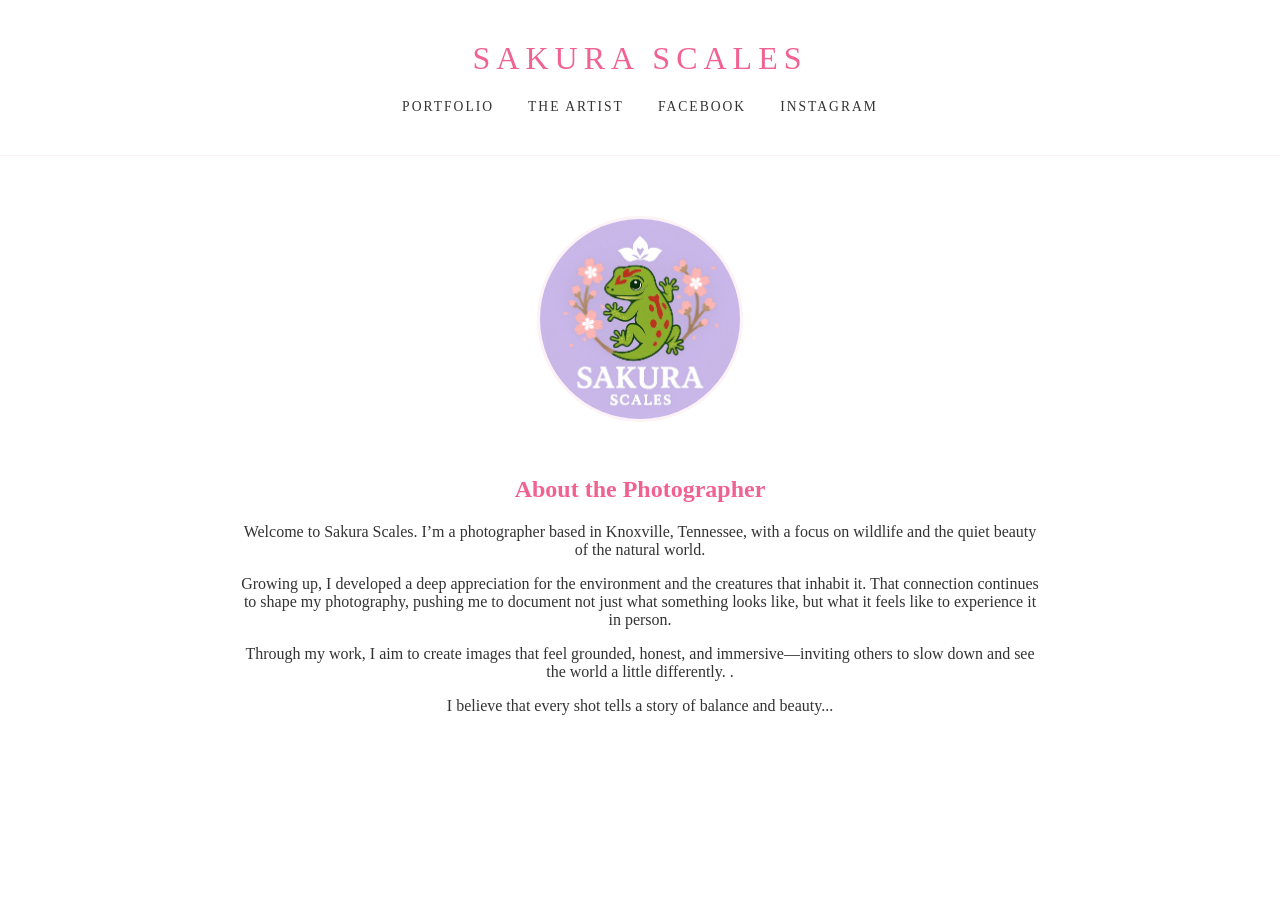
<file: about.html>
<!DOCTYPE html>
<html lang="en">
<head>
    <meta charset="UTF-8">
    <meta name="viewport" content="width=device-width, initial-scale=1.0">
    <title>The Artist | Sakura Scales Photography</title>
    <link rel="stylesheet" href="style.css">
</head>
<body>
    <header>
        <h1>Sakura Scales</h1>
        <nav>
            <a href="index.html">Portfolio</a>
            <a href="about.html">The Artist</a>
            <a href="https://www.facebook.com/hSakura.Scales/" target="_blank">Facebook</a>
            <a href="https://www.instagram.com/_sakura_scales_?fbclid=IwY2xjawRm4xtleHRuA2FlbQIxMABicmlkETFjWU8zajhHa3ViN09hWmtxc3J0YwZhcHBfaWQQMjIyMDM5MTc4ODIwMDg5MgABHvFJ3Q-3hbQ8P2AQXW72x4pvCOQ9_RmxMsYjNu5EJEn63PaPTN5h5IqHvvBT_aem_wrfyo_AvQmLRi_vyHXHJmg" target="_blank">Instagram</a>
        </nav>
    </header>

    <main style="max-width: 800px; margin: 60px auto; padding: 0 20px; text-align: center;">
        <img src="images/Untitled111_20250727113916.jpeg" style="width: 200px; height: 200px; border-radius: 50%; object-fit: cover; border: 3px solid #fdf2f5; margin-bottom: 30px;">
        <h2 style="color: #f06292;">About the Photographer</h2>
        <p>Welcome to Sakura Scales. I’m a photographer based in Knoxville, Tennessee, with a focus on wildlife and the quiet beauty of the natural world.<p>
</p>Growing up, I developed a deep appreciation for the environment and the creatures that inhabit it. That connection continues to shape my photography, pushing me to document not just what something looks like, but what it feels like to experience it in person.
</p>Through my work, I aim to create images that feel grounded, honest, and immersive—inviting others to slow down and see the world a little differently. .</p>
        <p>I believe that every shot tells a story of balance and beauty...</p>
    </main>
</body>
</html>
</file>
<file: style.css>
/* SAKURA PALETTE & VARIABLES */
:root {
    --sakura-pink: #fdf2f5;
    --petal-accent: #f06292;
    --text-color: #333333;
    --bg-white: #ffffff;
}

body {
    font-family: 'Optima', 'Didot', 'Georgia', serif;
    background-color: var(--bg-white);
    margin: 0;
    color: var(--text-color);
}

/* NAVIGATION HEADER */
header {
    position: sticky;
    top: 0;
    z-index: 1000;
    background: rgba(255, 255, 255, 0.9);
    backdrop-filter: blur(10px);
    border-bottom: 1px solid var(--sakura-pink);
    padding: 40px 20px;
    text-align: center;
}

header h1 {
    font-weight: 300;
    letter-spacing: 6px;
    text-transform: uppercase;
    margin: 0;
    color: var(--petal-accent);
}

nav { margin-top: 20px; }

nav a {
    text-decoration: none;
    color: var(--text-color);
    margin: 0 15px;
    font-size: 0.85rem;
    letter-spacing: 2px;
    text-transform: uppercase;
    transition: color 0.3s;
}

nav a:hover { color: var(--petal-accent); }

/* PORTFOLIO GRID */
.gallery {
    display: grid;
    grid-template-columns: repeat(auto-fill, minmax(350px, 1fr)); 
    gap: 40px;
    padding: 60px 20px;
    margin: 0 auto;
}
.photo-card {
  
}
}
}

.gallery a {
    text-decoration: none;
}

.photo-card {
    position: relative;
    overflow: hidden;
    border-radius: 12px;
    background-color: transparent;
    transition: transform 0.4s ease;
    box-shadow: 0 10px 30px rgba(0,0,0,0.05);
    aspect-ratio: 1 / 1; /* Makes boxes square */
}

.photo-card img {
    width: 100%;
    height: 100%;
    display: block;
    object-fit: cover; /* No distortion */
    transition: transform 0.6s ease;
}

.photo-card:hover { transform: translateY(-5px); }

.photo-card:hover img { transform: scale(1.03); }

/* PERMANENT TITLE BAR */
.overlay {
    position: absolute;
    bottom: 0;
    left: 0;
    right: 0;
    background: rgba(253, 242, 245, 0.9); /* Frosted Sakura Pink */
    backdrop-filter: blur(5px);
    padding: 15px;
    text-align: center;
    border-top: 1px solid rgba(240, 98, 146, 0.2);
    opacity: 1; /* Keep visible at all times */
}

.overlay h3 {
    margin: 0;
    color: var(--petal-accent);
    font-size: 1rem;
    letter-spacing: 2px;
    text-transform: uppercase;
}

.overlay p {
    margin: 3px 0 0;
    font-size: 0.7rem;
    color: #555;
    letter-spacing: 1px;
}

/* FOOTER */
footer {
    text-align: center;
    padding: 80px 20px;
    color: #999;
    font-size: 0.8rem;
    letter-spacing: 1px;
}
/* Update this section at the bottom of your style.css */
.full-view .photo-card {
    background-color: transparent; /* Removes the white/pink "box" */
    box-shadow: none; /* Removes the shadow from the container */
}
.full-view .photo-card img {
    object-fit: contain; 
    border-radius: 12px; /* This rounds the actual photo edges */
    filter: drop-shadow(0 5px 15px rgba(0,0,0,0.08)); /* Adds a soft shadow to the photo itself */
/* --- THE MOBILE FIX (Replaces your old media query) --- */
@media (max-width: 600px) {
    header {
        flex-direction: column; /* Stacks "SAKURA SCALES" above the links */
        padding: 20px 10px;
        text-align: center;
        height: auto;           /* Ensures the bar grows to fit the stacked text */
    }

    header h1 {
        font-size: 1.4rem;      /* Keeps the name on one single line */
        white-space: nowrap;    /* Prevents the name from breaking/wrapping */
        margin-bottom: 15px;    /* Adds space so the links aren't touching the name */
        letter-spacing: 4px;
        width: 100%;
    }

    nav {
        display: flex;
        justify-content: center;
        gap: 15px;              /* Perfect spacing for 4 links */
        flex-wrap: wrap;        /* Allows links to drop to a second row if the screen is tiny */
        width: 100%;
    }

    nav a {
        margin: 0;              /* Resets desktop spacing for perfect centering */
        font-size: 0.75rem;     /* Makes links legible but dainty */
    }
}
@media (max-width: 600px) {
    /* ... keep your header fixes from before ... */

    .gallery {
        /* This is the magic fix for "hugging the right" */
        display: flex;
        flex-direction: column;
        align-items: center; 
        
        padding: 20px 0; /* Clears out extra side padding */
        margin: 0 auto;  /* Centers the whole container */
        gap: 30px;       /* Nice vertical space between photos */
    }

    .photo-card {
        width: 90%;      /* Gives a little breathing room on the edges */
        max-width: 350px; /* Prevents them from getting too big on tablets */
        margin: 0 auto;  /* Ensures each individual card stays centered */
    }
}
</file>
